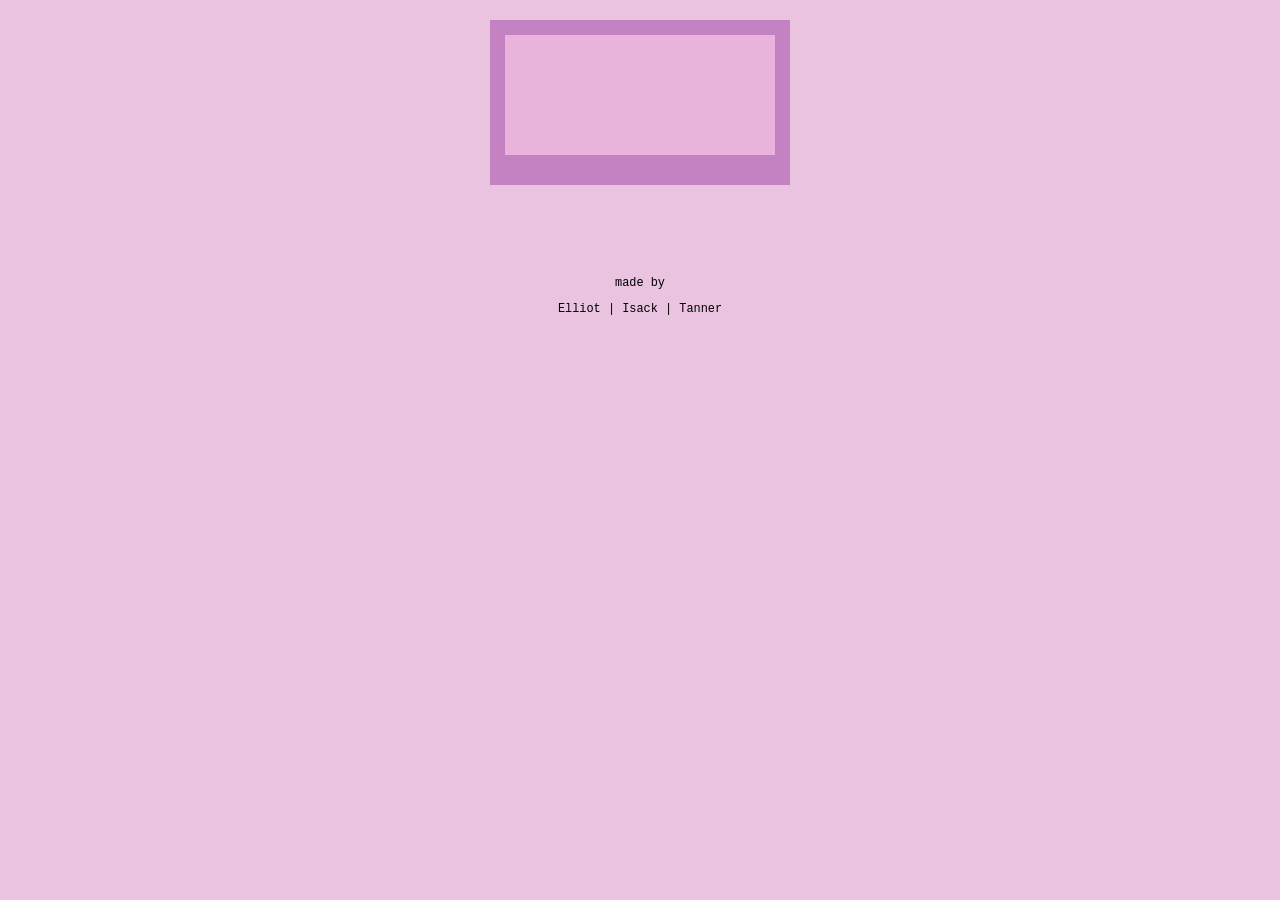
<file: index.html>
<!DOCTYPE html><html><head><meta charset="utf-8"><meta name="viewport" content="width=device-width">
  <title>TST (Typing Speed Test)</title>
  <link rel="stylesheet" href="css/styles.css">
</head>
<body>

  <div class="container">
    <div id="timer"></div>
    <div id="cnt"></div>
  </div>

  <div class="typingContainer">
    <p id="target"></p>
    <p id="targetja"></p>
    <p id="result"></p>
    <p id="restart"></p>
  </div>

  <footer>
        <p>made by</p>
    <p>Elliot | Isack | Tanner</p>
  </footer>

  <script type="module">
    import { CSV } from "https://code4sabae.github.io/js/CSV.js";
    import { say } from "https://taisukef.github.io/say.js/say.js";

    window.onload = async () => {
      const words = CSV.toJSON(await CSV.fetch("https://taisukef.github.io/globish/globishwords.csv"));
      const wcnt = Math.min(words.length, document.location.hash.substring(1) || 20);

      for (;;) {
        target.textContent = "Click to Start!"
        cnt.textContent = `0/${wcnt}`;
        const t = new Timer(timer);
        await waitClickOrEnter(target);
        shuffle(words);
        t.start();
        let escflg = false;
        A: for (let i = 0; i < wcnt; i++) {
          const w = words[i];
          const word = w.en;
          say(word, "en-US");
          target.textContent = word;
          for (let j = 0; j < word.length; j++) {
            for (;;) {
              const c = await waitKeyDown();
              if (c == word[j]) {
                break;
              }
              if (c == "Escape") {
                escflg = true;
                break A;
              }
            }
            target.textContent = '_'.repeat(j + 1) + word.substring(j + 1);
          }
          targetja.textContent = "";
          cnt.textContent = `${i + 1}/${wcnt}`;
        }
        t.stop();
        result.textContent = escflg ? "" : "Congratulations!!";
        restart.textContent = "Try Again";
        await waitClickOrEnter(restart);
        result.textContent = restart.textContent = target.textContent = targetja.textContent = "";
      }
    };

    // util
    const waitClick = (comp) => {
      return new Promise((resolve) => {
        comp.classList.add("cursor");
        comp.onclick = () => {
          comp.onclick = null;
          comp.classList.remove("cursor");
          resolve();
        }
      })
    };
    const waitClickOrEnter = (comp) => {
      return new Promise((resolve) => {
        comp.classList.add("cursor");
        document.onkeydown = (e) => {
          if (e.key == "Enter") {
            document.onkeydown = null;
            resolve();
          }
        };
        comp.onclick = () => {
          comp.onclick = null;
          comp.classList.remove("cursor");
          resolve();
        }
      })
    };
    const waitKeyDown = () => {
      return new Promise(resolve => {
          document.onkeydown = (e) => {
              document.onkeydown = null;
              resolve(e.key);
          }
      });
    };
    const rnd = (n) => {
      return Math.floor(Math.random() * n);
    };
    const shuffle = (array) => {
      const len = array.length;
      for (let i = 0; i < len; i++) {
        const n = rnd(len);
        const tmp = array[i];
        array[i] = array[n];
        array[n] = tmp;
      }
    };

    class Timer {
      constructor(div) {
        this.div = div;
        this.div.textContent = "00:00:000";
      }
      start() {
        if (this.tid) {
          this.stop();
        }
        this.tid = null;
        this.startTime = new Date().getTime();
        this.show();
        this.tid = setInterval(() => {
          this.show();
        }, 10);
      }
      show() {
        const d = new Date(Date.now() - this.startTime);
        const m = d.getMinutes().toString().padStart(2, '0');
        const s = d.getSeconds().toString().padStart(2, '0');
        const ms = d.getMilliseconds().toString().padStart(3, '0');
        this.div.textContent = `${m}:${s}:${ms}`;
      }
      stop() {
        clearInterval(this.tid);
        this.tid = null;
      }
    }
  </script>
</body>
</html>
</file>
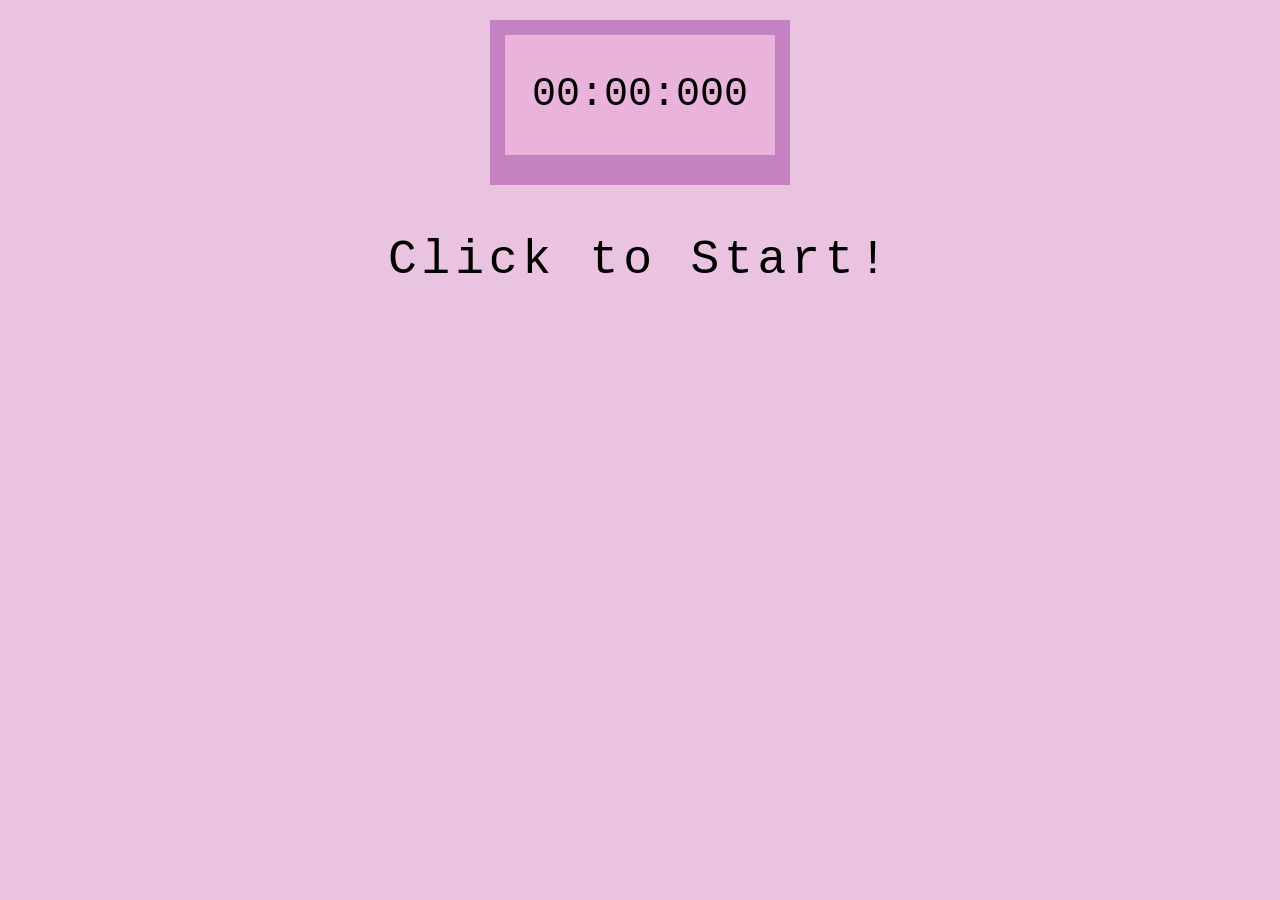
<file: simple.html>
<!DOCTYPE html><html><head><meta charset="utf-8"><meta name="viewport" content="width=device-width">
  <meta name="Type Test">
  <title>Type Test</title>
  <link rel="stylesheet" href="css/styles.css">
</head>
<body>

  <div class="container">
    <div id="timer"></div>    
  </div>

  <div class="typingContainer">
    <p id="target" class="cursor"></p>
    <p id="result"></p>
    <p id="restart" class="cursor"></p>
  </div>

  <script type="module">
    window.onload = async () => {
      for (;;) {
        target.textContent = "Click to Start!"
        const t = new Timer(timer);
        const words = ['red', 'blue', 'yellow'];
        await waitClickOrEnter(target);
        shuffle(words);
        t.start();
        for (let i = 0; i < words.length; i++) {
          const word = words[i];
          target.textContent = word;
          for (let j = 0; j < word.length; j++) {
            while (word[j] != await waitKeyDown());
            target.textContent = '_'.repeat(j + 1) + word.substring(j + 1);
          }
        }
        t.stop();
        result.textContent = "Congratulations!";
        restart.textContent = "Try Again";
        await waitClickOrEnter(restart);
        result.textContent = "";
        restart.textContent = "";
      }
    };

    // util
    const waitClick = (comp) => {
      return new Promise((resolve) => {
        comp.classList.add("cursor");
        comp.onclick = () => {
          comp.onclick = null;
          comp.classList.remove("cursor");
          resolve();
        }
      })
    };
    const waitClickOrEnter = (comp) => {
      return new Promise((resolve) => {
        comp.classList.add("cursor");
        document.onkeydown = (e) => {
          document.onkeydown = null;
          if (e.key == "Enter") {
            resolve();
          }
        };
        comp.onclick = () => {
          comp.onclick = null;
          comp.classList.remove("cursor");
          resolve();
        }
      })
    };
    const waitKeyDown = () => {
      return new Promise(resolve => {
          document.onkeydown = (e) => {
              document.onkeydown = null;
              resolve(e.key);
          }
      });
    };
    const rnd = (n) => {
      return Math.floor(Math.random() * n);
    };
    const shuffle = (array) => {
      const len = array.length;
      for (let i = 0; i < len; i++) {
        const n = rnd(len);
        const tmp = array[i];
        array[i] = array[n];
        array[n] = tmp;
      }
    };

    class Timer {
      constructor(div) {
        this.div = div;
        this.div.textContent = "00:00:000";
      }
      start() {
        if (this.tid) {
          this.stop();
        }
        this.tid = null;
        this.startTime = new Date().getTime();
        this.show();
        this.tid = setInterval(() => {
          this.show();
        }, 10);
      }
      show() {
        const d = new Date(Date.now() - this.startTime);
        const m = d.getMinutes().toString().padStart(2, '0');
        const s = d.getSeconds().toString().padStart(2, '0');
        const ms = d.getMilliseconds().toString().padStart(3, '0');
        this.div.textContent = `${m}:${s}:${ms}`;
      }
      stop() {
        clearInterval(this.tid);
        this.tid = null;
      }
    }
  </script>
</body>
</html>
</file>
<file: css/styles.css>
body {
  font-family: "Courier New", monospace;
  font-size: 14px;
  background: #e9c3df;
}

.container {
  margin: 20px auto;
  width: 270px;
  background: #c482c2;
  padding: 15px;
  text-align: center;
}

footer {
  text-align: center;
  font-size: 85%;
  margin: 20px auto;
  padding: 15px;
  text-align: center;
}
footer a {
  color: #b04fa3 !important;
}

#timer {
  background: #eab3db;
  height: 120px;
  line-height: 120px;
  font-size: 40px;
  margin-bottom: 15px;
}

.button {
  width: 80px;
  height: 45px;
  line-height: 45px;
  background: #af6aa9;
  font-weight: bold;
  cursor: pointer;
  user-select: none;
}

.inactive {
  opacity: 0.6;
}

.typingContainer {
  /* display: flex;
  flex-direction: column;
  align-items: center; */
  text-align: center;
}

#target {
  font-size: 48px;
  letter-spacing: 0.1em;
}

.cursor {
  cursor: pointer;
}

#result {
  word-break: break-all;
  font-size: 64px;
}
</file>
